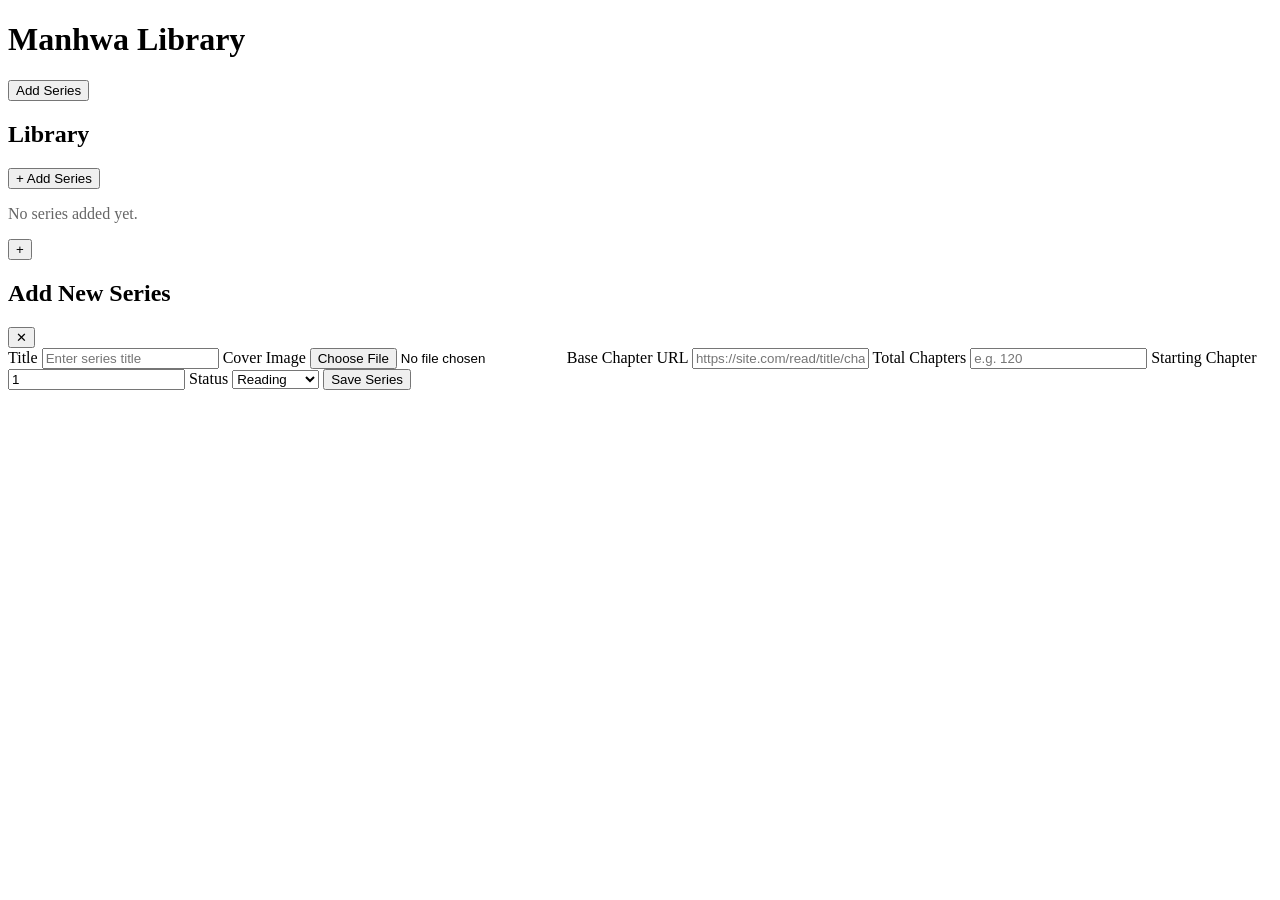
<file: index.html>
<!DOCTYPE html>
<html lang="en">
<head>
    <meta charset="UTF-8" />
    <meta name="viewport" content="width=device-width, initial-scale=1.0" />
    <title>Manhwa Library</title>
    <link rel="stylesheet" href="css/styles.css" />
    <script defer src="js/app.js"></script>
    <script defer src="js/ui.js"></script>
    <script defer src="js/debug.js"></script>
</head>

<body>

    <!-- Top Navigation Bar -->
    <header class="topbar">
        <h1 class="logo">Manhwa Library</h1>
        <button id="openPanelTop" class="btn-gradient">Add Series</button>
    </header>

    <!-- Sidebar Navigation -->
    <aside class="sidebar">
        <h2 class="sidebar-title">Library</h2>
        <button id="openPanelSide" class="sidebar-add">+ Add Series</button>
    </aside>

    <!-- Main Content -->
    <main class="content">
        <div id="libraryGrid" class="grid"></div>
    </main>

    <!-- Floating Add Button (Mobile) -->
    <button id="openPanelFloat" class="float-add">+</button>

    <!-- Slide‑In Panel Overlay -->
    <div id="panelOverlay" class="overlay hidden"></div>

    <!-- Slide‑In Panel -->
    <div id="addPanel" class="panel hidden">

        <div class="panel-header">
            <h2>Add New Series</h2>
            <button id="closePanel" class="close-btn">✕</button>
        </div>

        <div class="panel-body">

            <label class="input-label">Title</label>
            <input id="seriesTitle" class="input-field" type="text" placeholder="Enter series title" />

            <label class="input-label">Cover Image</label>
            <input id="seriesCover" class="input-field" type="file" accept="image/*" />

            <label class="input-label">Base Chapter URL</label>
            <input id="seriesBaseURL" class="input-field" type="text" placeholder="https://site.com/read/title/chapter-" />

            <label class="input-label">Total Chapters</label>
            <input id="seriesTotal" class="input-field" type="number" min="1" placeholder="e.g. 120" />

            <label class="input-label">Starting Chapter</label>
            <input id="seriesStart" class="input-field" type="number" min="1" value="1" />

            <label class="input-label">Status</label>
            <select id="seriesStatus" class="input-field">
                <option value="reading">Reading</option>
                <option value="completed">Completed</option>
                <option value="onhold">On Hold</option>
            </select>

            <button id="saveSeries" class="btn-gradient full">Save Series</button>
        </div>
    </div>

</body>
</html>
</file>
<file: css/styles.css>
<!DOCTYPE html>
<html lang="en">
<head>
    <meta charset="UTF-8" />
    <meta name="viewport" content="width=device-width, initial-scale=1.0" />
    <title>Manhwa Library</title>
    <link rel="stylesheet" href="css/styles.css" />
    <script defer src="js/app.js"></script>
    <script defer src="js/ui.js"></script>
    <script defer src="js/debug.js"></script>
</head>

<body>

    <!-- Top Navigation Bar -->
    <header class="topbar">
        <h1 class="logo">Manhwa Library</h1>
        <button id="openPanelTop" class="btn-gradient">Add Series</button>
    </header>

    <!-- Sidebar Navigation -->
    <aside class="sidebar">
        <h2 class="sidebar-title">Library</h2>
        <button id="openPanelSide" class="sidebar-add">+ Add Series</button>
    </aside>

    <!-- Main Content -->
    <main class="content">
        <div id="libraryGrid" class="grid"></div>
    </main>

    <!-- Floating Add Button (Mobile) -->
    <button id="openPanelFloat" class="float-add">+</button>

    <!-- Slide‑In Panel Overlay -->
    <div id="panelOverlay" class="overlay hidden"></div>

    <!-- Slide‑In Panel -->
    <div id="addPanel" class="panel hidden">

        <div class="panel-header">
            <h2>Add New Series</h2>
            <button id="closePanel" class="close-btn">✕</button>
        </div>

        <div class="panel-body">

            <label class="input-label">Title</label>
            <input id="seriesTitle" class="input-field" type="text" placeholder="Enter series title" />

            <label class="input-label">Cover Image</label>
            <input id="seriesCover" class="input-field" type="file" accept="image/*" />

            <label class="input-label">Base Chapter URL</label>
            <input id="seriesBaseURL" class="input-field" type="text" placeholder="https://site.com/read/title/chapter-" />

            <label class="input-label">Total Chapters</label>
            <input id="seriesTotal" class="input-field" type="number" min="1" placeholder="e.g. 120" />

            <label class="input-label">Starting Chapter</label>
            <input id="seriesStart" class="input-field" type="number" min="1" value="1" />

            <label class="input-label">Status</label>
            <select id="seriesStatus" class="input-field">
                <option value="reading">Reading</option>
                <option value="completed">Completed</option>
                <option value="onhold">On Hold</option>
            </select>

            <button id="saveSeries" class="btn-gradient full">Save Series</button>
        </div>
    </div>

</body>
</html>
</file>
